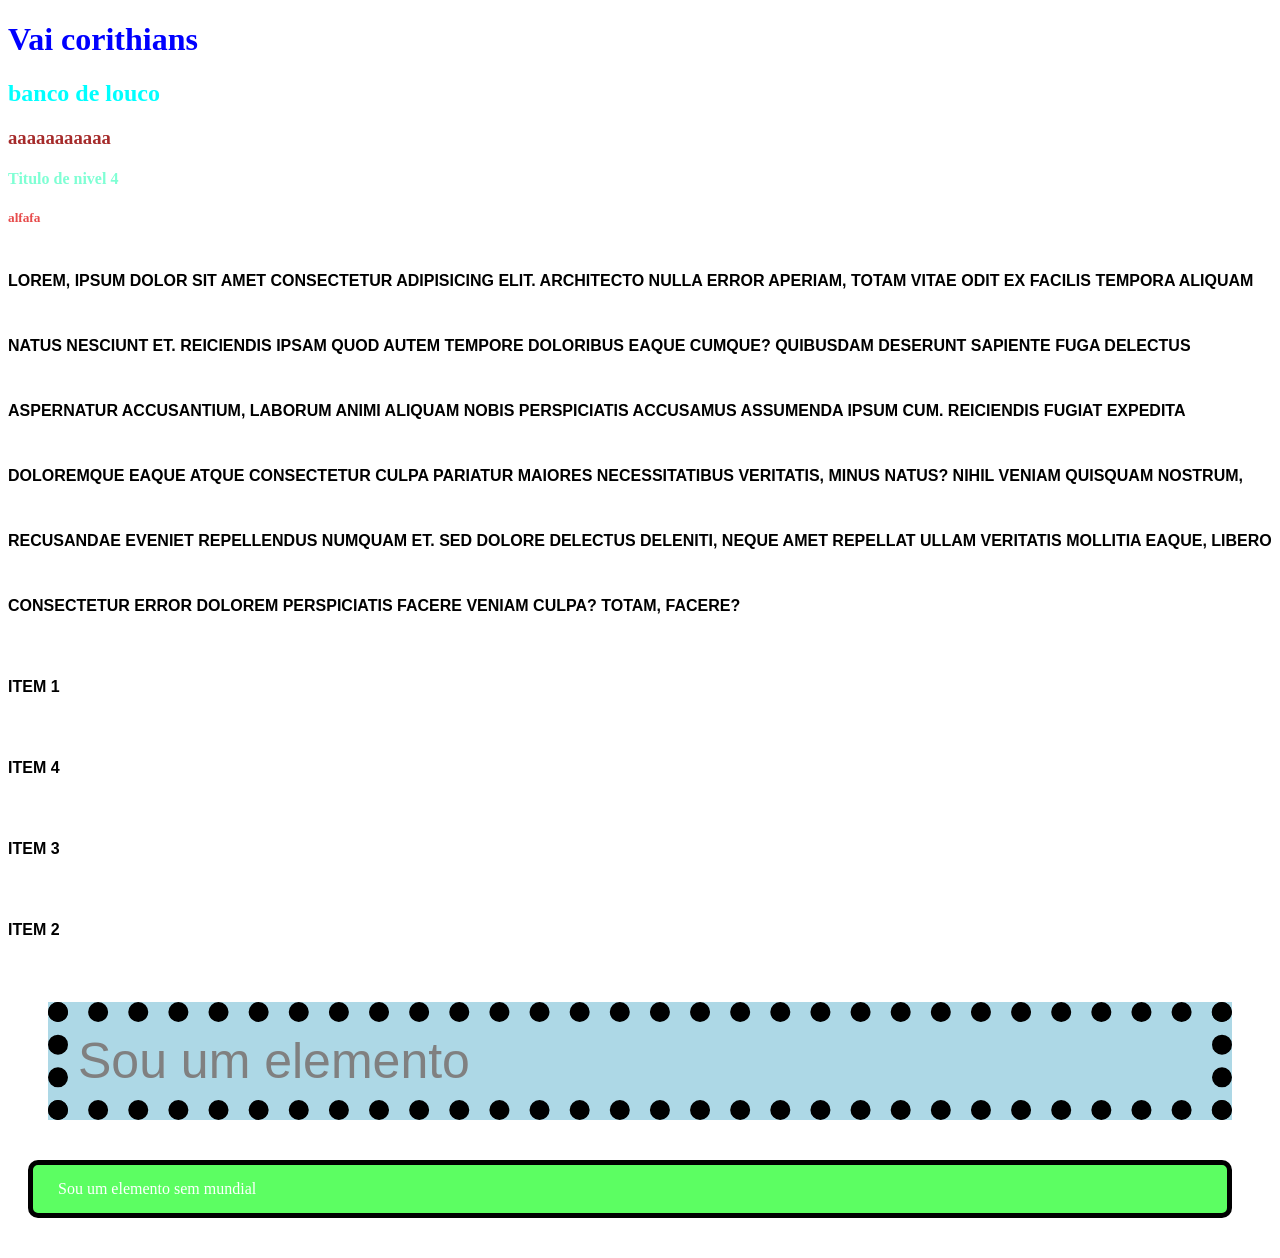
<file: css/index.html>
<!DOCTYPE html>
<html lang="pt-br">
<head>
    <meta charset="UTF-8">
    <meta name="viewport" content="width=device-width, initial-scale=1.0">
    <title>Trabalhando com cdd</title>
    <link rel="shortcut icon" href="download.jpeg" type="image/x-icon">
    <link rel="stylesheet" href="style.css">
</head>
<body>
    
    <h1>Vai corithians</h1>
    <h2>banco de louco</h2>
    <h3>aaaaaaaaaaa</h3>
    <h4>Titulo de nivel 4</h4>
    <h5 style="color:rgba(221, 0, 0, 0.700);">alfafa</h5>
    <style>
        h4{
            color: aquamarine;
        }
    </style>
    <p>Lorem, ipsum dolor sit amet consectetur adipisicing elit. Architecto nulla error aperiam, totam vitae odit ex facilis tempora aliquam natus nesciunt et. Reiciendis ipsam quod autem tempore doloribus eaque cumque?
    Quibusdam deserunt sapiente fuga delectus aspernatur accusantium, laborum animi aliquam nobis perspiciatis accusamus assumenda ipsum cum. Reiciendis fugiat expedita doloremque eaque atque consectetur culpa pariatur maiores necessitatibus veritatis, minus natus?
    Nihil veniam quisquam nostrum, recusandae eveniet repellendus numquam et. Sed dolore delectus deleniti, neque amet repellat ullam veritatis mollitia eaque, libero consectetur error dolorem perspiciatis facere veniam culpa? Totam, facere?</p>

    <p> Item 1 </p>
    <p class="grupo1">item 4</p>
    <p class="grupo1">item 3</p>
    <p>item 2</p>

    
    <div class="box">Sou um elemento</div>
    <div class="box2">Sou um elemento sem mundial</div>

</body>
</html>
</file>
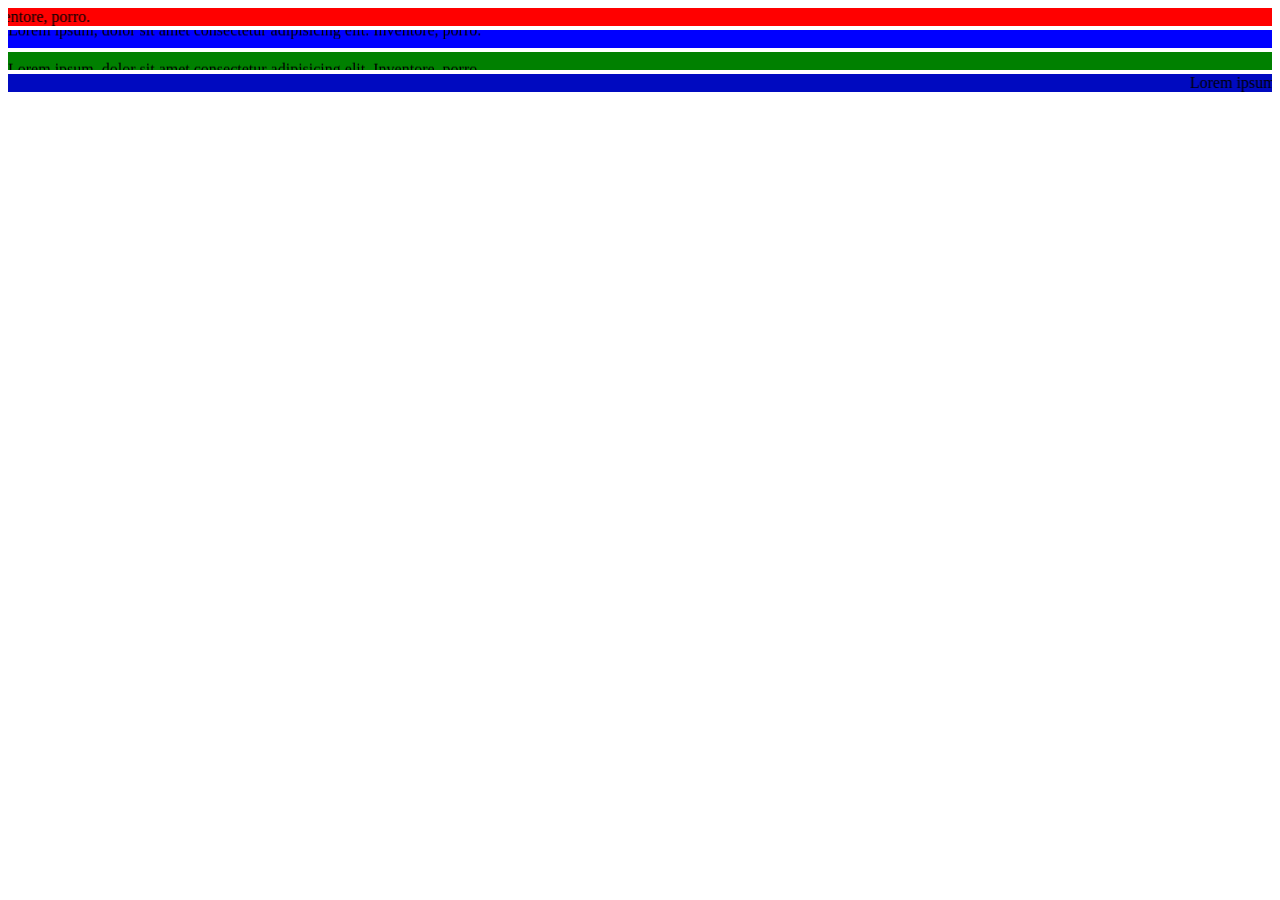
<file: template/index.html>
<!DOCTYPE html>
<html lang="en">
<head>
    <meta name="author" content="github.com/Igorbixofis">
    <meta charset="UTF-8">
    <meta name="viewport" content="width=device-width, initial-scale=1.0">
    <title>aba</title>
</head>
<body>

  <!-- eu sou um comentario -->
   <marquee  bgcolor= "red " direction="right">Lorem ipsum, dolor sit amet consectetur adipisicing elit. Inventore, porro.</marquee>
   <marquee  bgcolor= "blue " direction="down">Lorem ipsum, dolor sit amet consectetur adipisicing elit. Inventore, porro.</marquee>
   <marquee  bgcolor= "green " direction="up">Lorem ipsum, dolor sit amet consectetur adipisicing elit. Inventore, porro.</marquee>
   <marquee  bgcolor= "lilac " direction="left">Lorem ipsum, dolor sit amet consectetur adipisicing elit. Inventore, porro.</marquee>
</body>
</html>
</file>
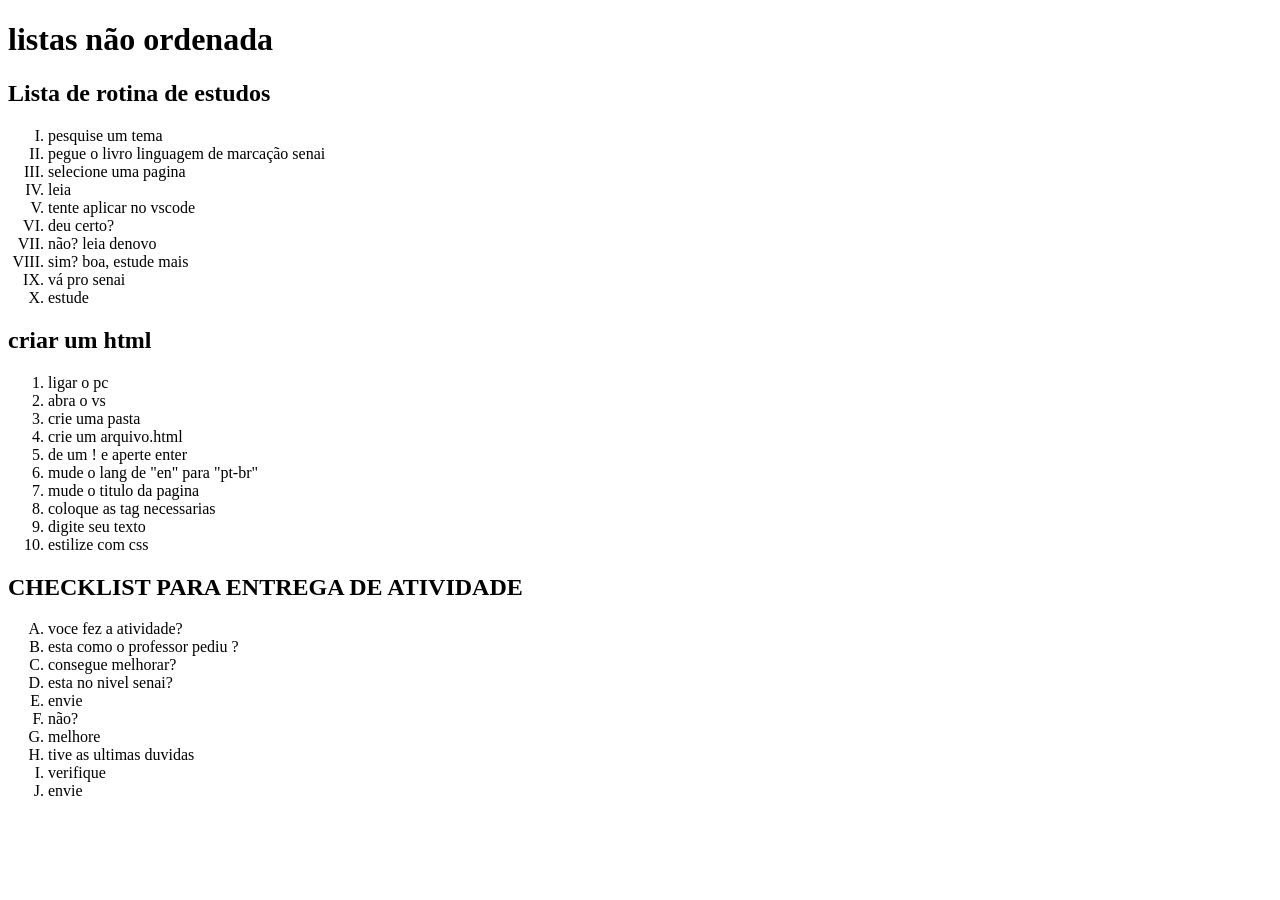
<file: aulas/listas/ordenada.html>
<!DOCTYPE html>
<html lang="pt-br">

<head>
    <meta charset="UTF-8">
    <meta name="viewport" content="width=device-width, initial-scale=1.0">
    <title>Não ordenada</title>
</head>

<body>
    <h1>listas não ordenada</h1>
    <h2>Lista de rotina de estudos</h2>
    <ol type="I">
        <li>pesquise um tema</li>
        <li>pegue o livro linguagem de marcação senai</li>
        <li>selecione uma pagina</li>
        <li>leia</li>
        <li>tente aplicar no vscode </li>
        <li>deu certo?</li>
        <li>não? leia denovo </li>
        <li>sim? boa, estude mais</li>
        <li>vá pro senai</li>
        <li>estude</li>
    </ol>
    <h2>criar um html</h2>
    <ol type="1">
        <li>ligar o pc</li>
        <li>abra o vs </li>
        <li>crie uma pasta</li>
        <li>crie um arquivo.html</li>
        <li>de um ! e aperte enter</li>
        <li>mude o lang de "en" para "pt-br"</li>
        <li>mude o titulo da pagina</li>
        <li>coloque as tag necessarias</li>
        <li>digite seu texto</li>
        <li>estilize com css</li>
    </ol>
    <h2>CHECKLIST PARA ENTREGA DE ATIVIDADE </h2>
    <ol type="A">
        <li>voce fez a atividade?</li>
        <li>esta como o professor pediu ?</li>
        <li>consegue melhorar?</li>
        <li>esta no nivel senai?</li>
        <li>envie</li>
        <li>não?</li>
        <li>melhore</li>
        <li>tive as ultimas duvidas</li>
        <li>verifique </li>
        <li>envie</li>
    </ol>


</body>

</html>
</file>
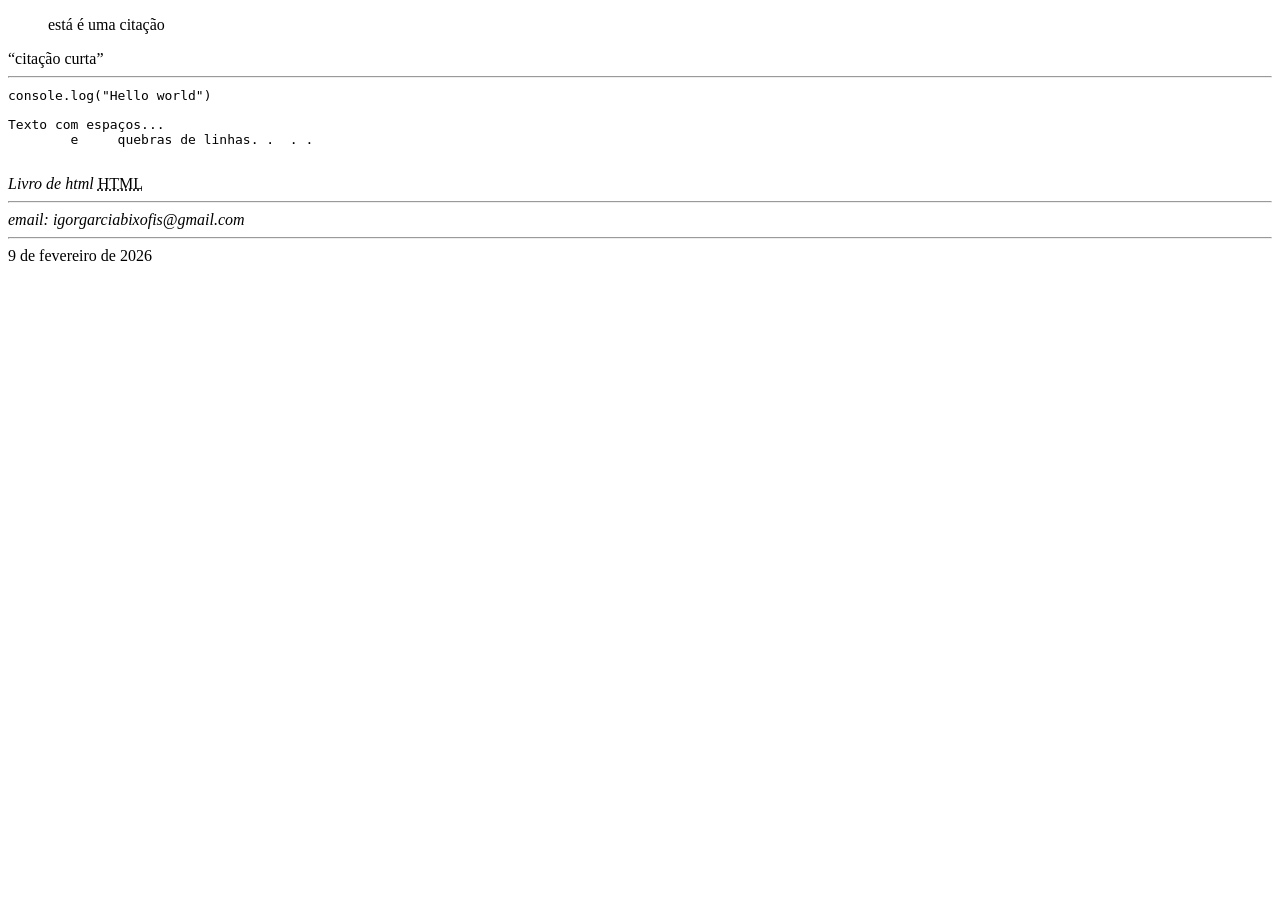
<file: aulas/texto/citacoes.code.html>
<!DOCTYPE html>
<html lang="en">
<head>
    <meta charset="UTF-8">
    <meta name="viewport" content="width=device-width, initial-scale=1.0">
    <title>citações em código</title>
</head>
<body>
    <blockquote>
        está é uma citação
    </blockquote>
    <q>citação curta</q>
    <hr>
    <code>console.log("Hello world")</code>
    <pre>Texto com espaços... 
        e     quebras de linhas. .  . . 
    </pre>
    <cite>Livro de html</cite>
    <abbr title="HyperText Markup Language">HTML</abbr>
    <hr>
    <address>
        email: igorgarciabixofis@gmail.com
    </address>
    <hr>
    <time datetime="2026-02-09"> 9 de fevereiro de 2026</time>
</body>
</html>
</file>
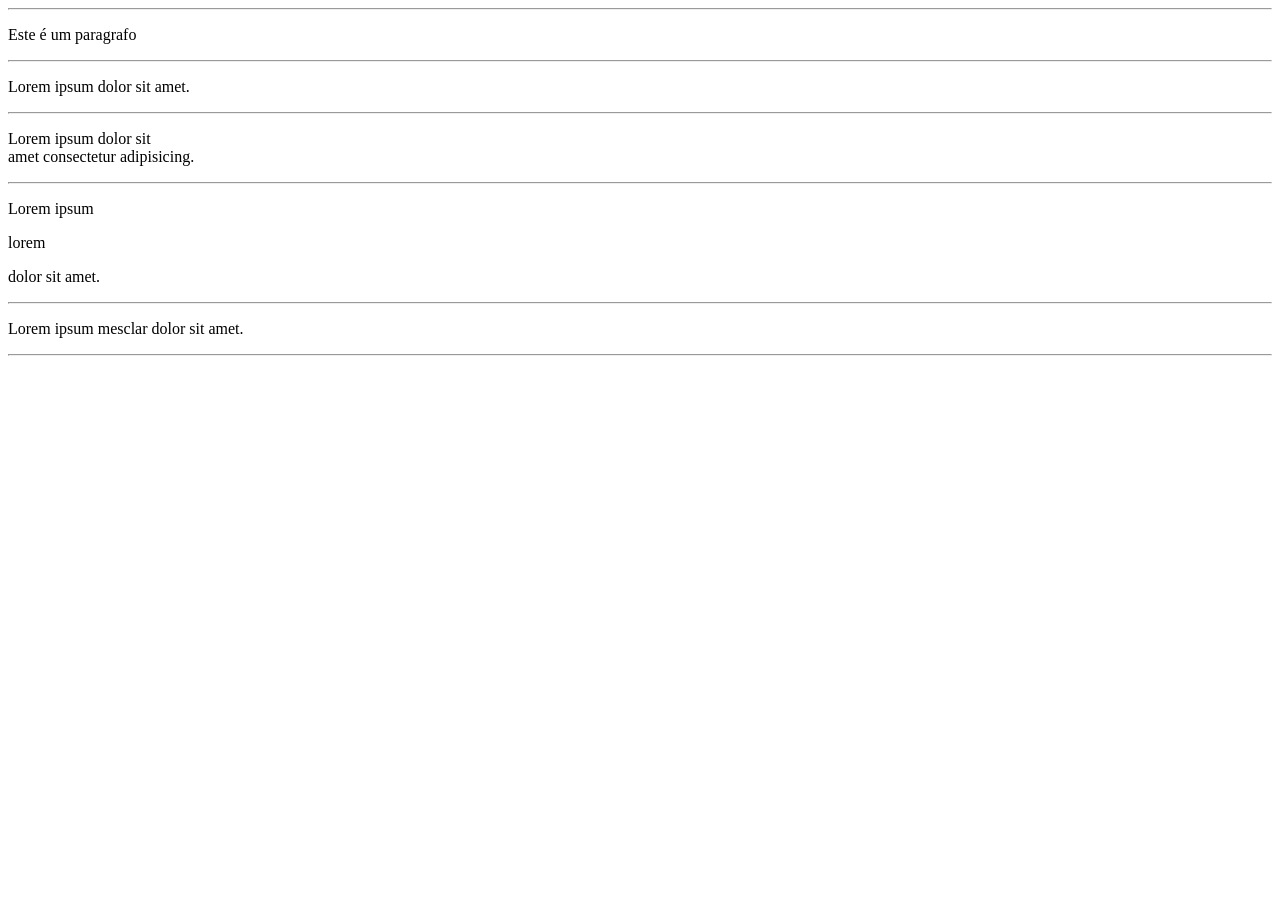
<file: aulas/texto/estrutura.html>
<!DOCTYPE html>
<html lang="en">
<head>
    <meta charset="UTF-8">
    <meta name="viewport" content="width=device-width, initial-scale=1.0">
    <title>Estrutura</title>
</head>
<body>
    <hr>
    <p>Este é um paragrafo</p>
    <hr>
    <p>Lorem ipsum dolor sit amet.</p>
    <hr>
    <p>Lorem ipsum dolor sit <br> amet consectetur adipisicing.</p>
    <hr>
    <p>Lorem ipsum <p>lorem</p> dolor sit amet.</p>
    <hr>
    <p>Lorem ipsum <span>mesclar</span> dolor sit amet.</p>
    <hr>
</body>
</html>
</file>
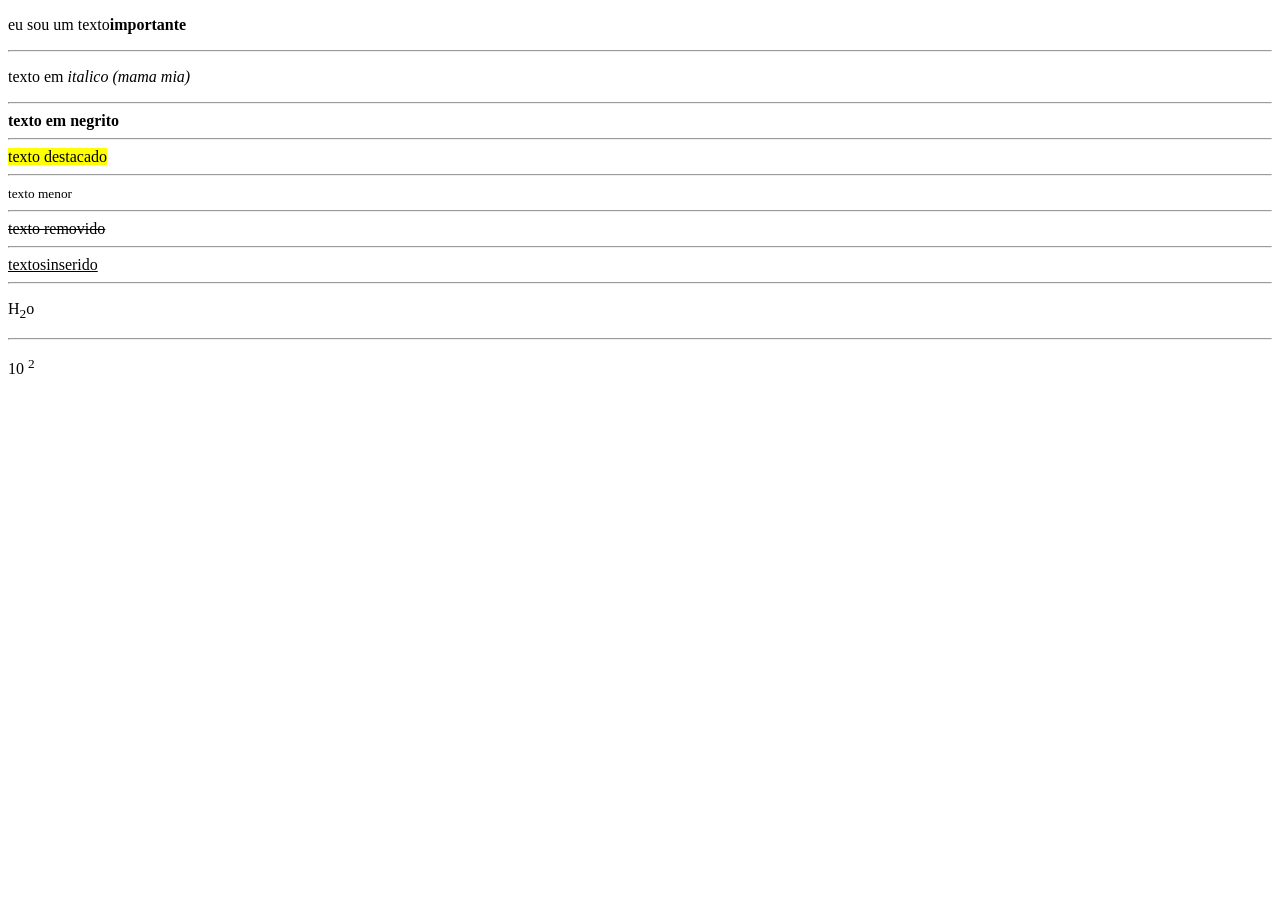
<file: aulas/texto/formatacao.html>
<!DOCTYPE html>
<html lang="en">
<head>
    <meta charset="UTF-8">
    <meta name="viewport" content="width=device-width, initial-scale=1.0">
    <title>formatação</title>
</head>
<body>
    <p>eu sou um texto<strong>importante</strong>
    </p>
    <hr>
    <p>texto em <em>italico (mama mia)
    </em>
<hr>
<b>texto em negrito</b>
<hr>
<mark>texto destacado</mark>
<hr>
<small>texto menor</small>
<hr>
<del>texto removido</del>
<hr>
<ins>textosinserido</ins>
<hr>
<P>H<sub>2</sub>o</P>
<hr>
<p>10 <sup>2</sup></p>
</p>
</body>
</html>
</file>
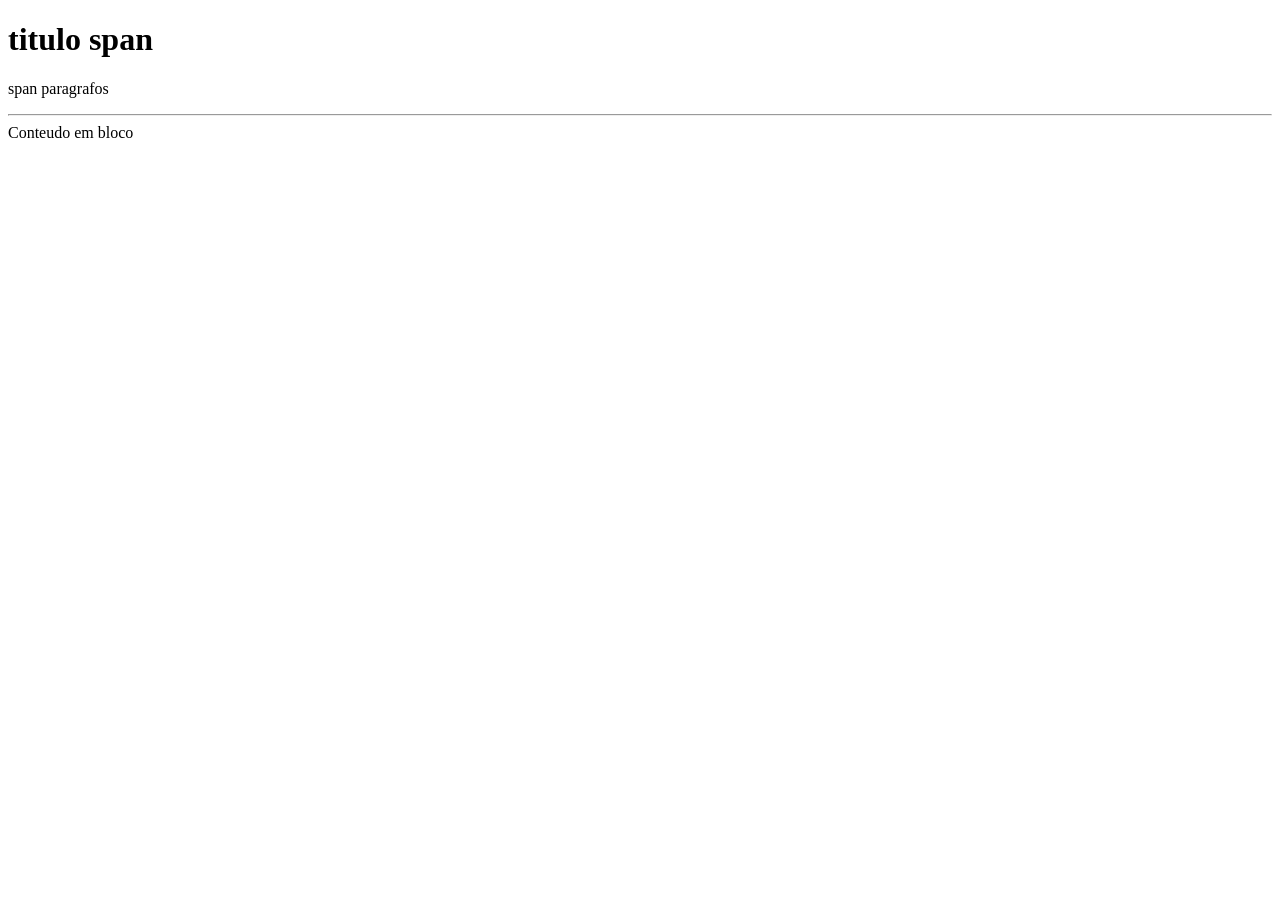
<file: aulas/texto/generico.html>
<!DOCTYPE html>
<html lang="en">
<head>
    <meta charset="UTF-8">
    <meta name="viewport" content="width=device-width, initial-scale=1.0">
    <title>Generico</title>
</head>
<body>
    <h1>titulo <span>span </span></h1>
    <p><span>span</span> paragrafos</p>
    <hr>
    <div>Conteudo em bloco</div>
</body>
</html>
</file>
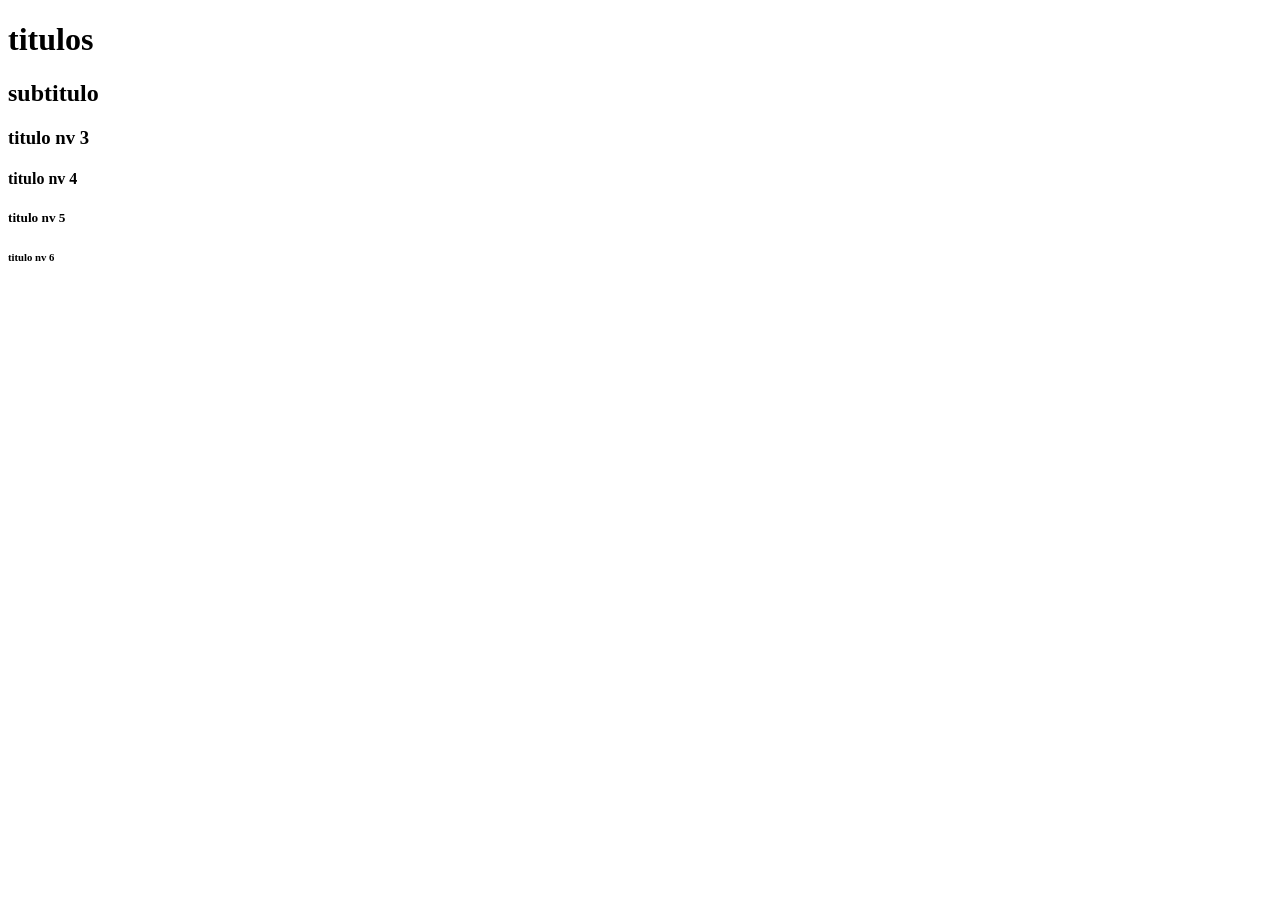
<file: aulas/texto/titulos.html>
<!DOCTYPE html>
<html lang="en">
<head>
    <meta charset="UTF-8">
    <meta name="viewport" content="width=device-width, initial-scale=1.0">
    <title>titulos</title>
</head>
<body>
    <h1>titulos</h1>
    <h2>subtitulo</h2>
    <h3>titulo nv 3</h3>
    <h4>titulo nv 4</h4>
    <h5>titulo nv 5</h5>
    <h6>titulo nv 6</h6>

</body>
</html>
</file>
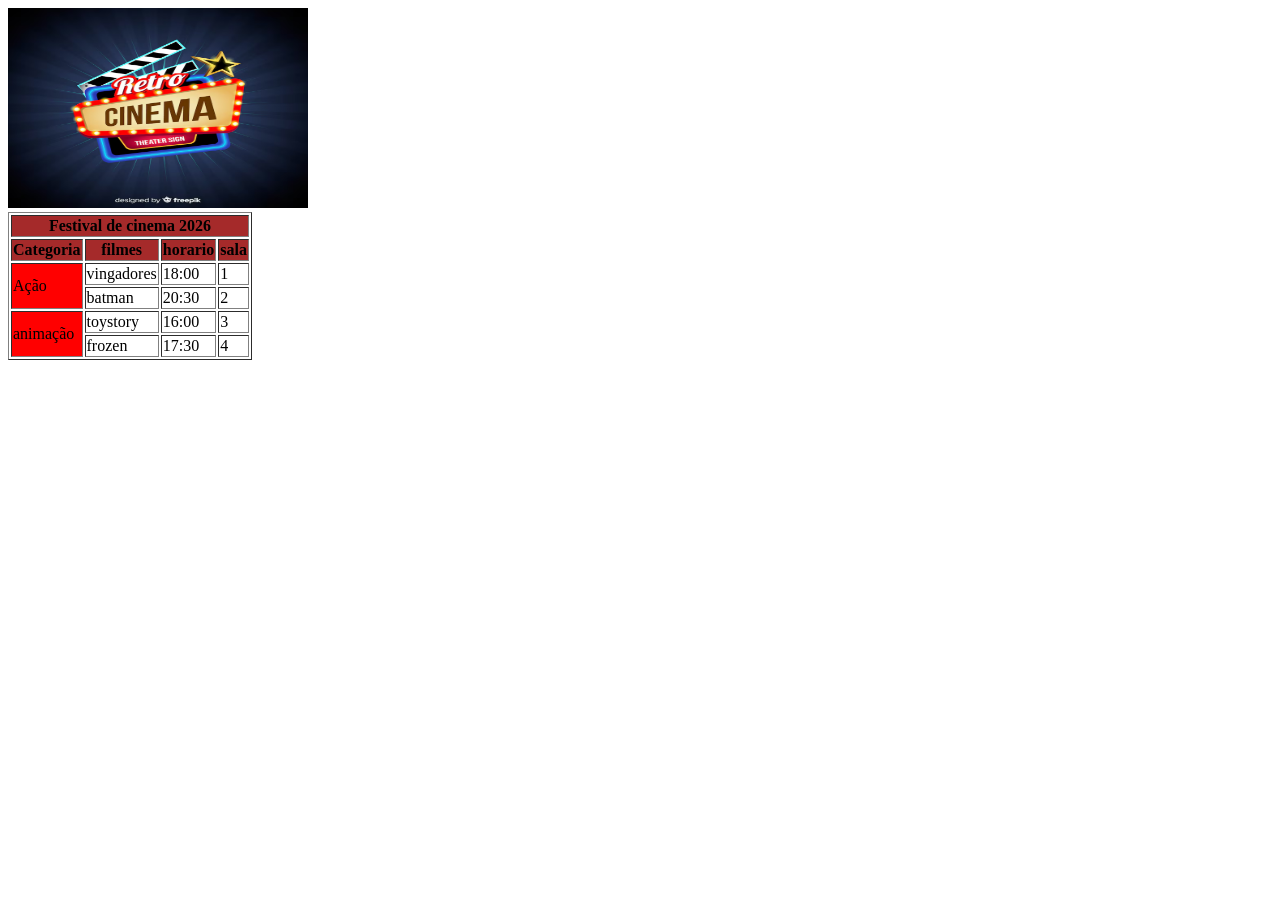
<file: aulas/listas/tabelas/exercicios2.html>
<!DOCTYPE html>
<html lang="pt-br">
<head>
    <meta charset="UTF-8">
    <meta name="viewport" content="width=device-width, initial-scale=1.0">
    <title>exercicio 2 </title>
    <link rel="stylesheet" href="style.css">
</head>
<body>
    <img src="fundo-retro-do-cinema_52683-1701.avif" alt="cinema">
    <table border="1">
        <thead>
            <th colspan="4">Festival de cinema 2026</th>
            <tr>
                <th>Categoria</th>
                <th>filmes</th>
                <th>horario</th>
                <th>sala</th>
            </tr>
        </thead>
        <tbody>
            <tr>
                <td rowspan="2" class="genero">Ação</td>
            <td>vingadores</td>
            <td>18:00</td>
            <td>1</td>
            </tr>
          <tr>
            <td>batman</td>
            <td>20:30</td>
            <td>2</td>
          </tr>
          <tr>
            <td rowspan="2" class="genero">animação</td>
            <td>toystory</td>
            <td>16:00</td>
            <td>3</td>
          </tr>
          <tr>
            <td>frozen</td>
            <td>17:30</td>
            <td>4</td>
          </tr>
        
        </tbody>
    </table>
</body>
</html>
</file>
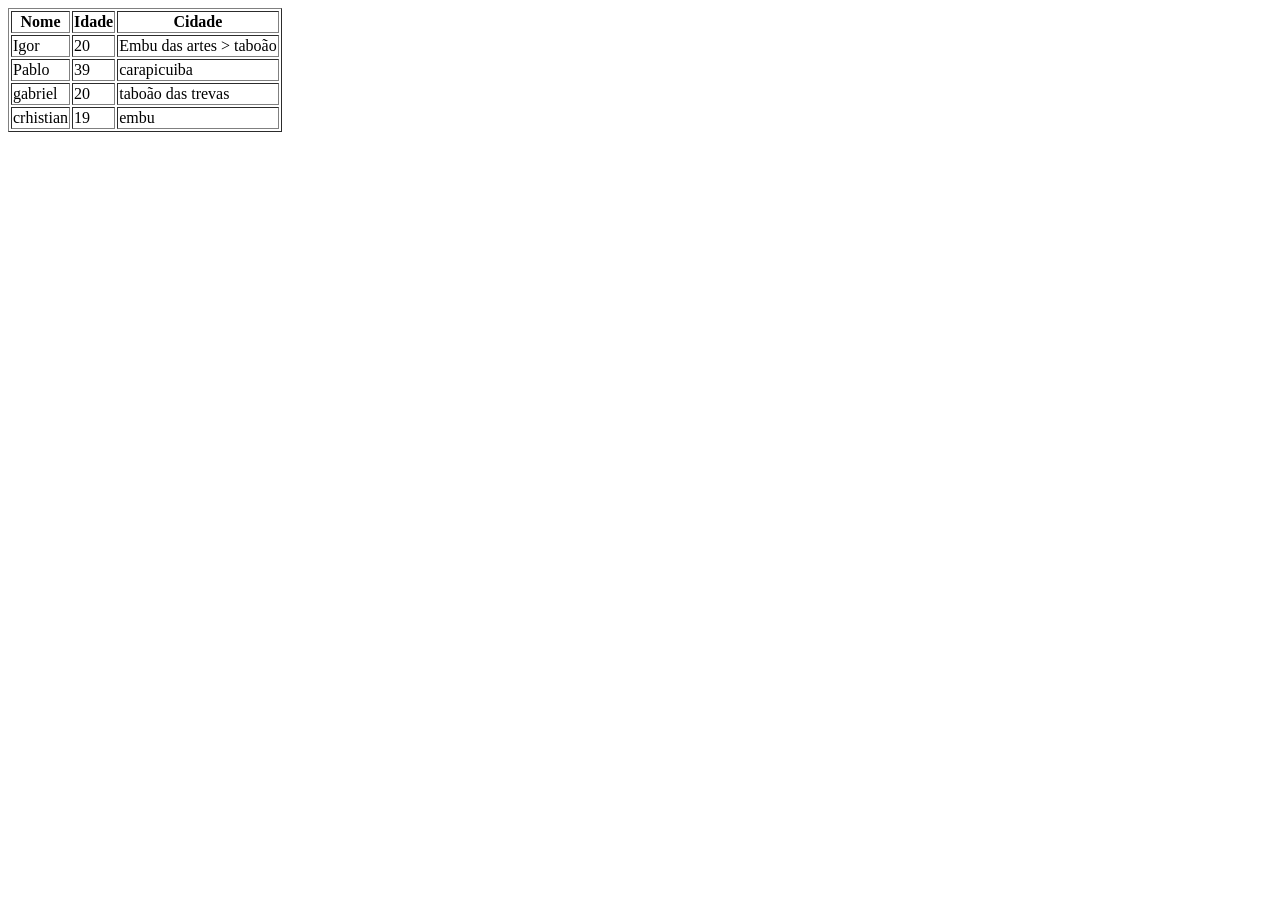
<file: aulas/listas/tabelas/tabelas.html>
<!DOCTYPE html>
<html lang="pt-br">
<head>
    <meta charset="UTF-8">
    <meta name="viewport" content="width=device-width, initial-scale=1.0">
    <title>Tabelas</title>
</head>
<body>
    <Table border="1">
        <thead>
            <tr>
                <th>Nome</th>   <!-- valor -->
                <th>Idade</th> 
                <th>Cidade</th>
            </tr>
        </thead>
        <tbody>
            <tr>
                <td>Igor</td>
                <td>20</td>
                <td>Embu das artes > taboão </td>
            </tr>
            <tr>
                <td>Pablo</td>
                <td>39</td>
                <td>carapicuiba</td>
            </tr>
            <tr>
                <td>gabriel</td>
                <td>20</td>
                <td>taboão das trevas</td>
            </tr>
            <tr>
                <td>crhistian</td>
                <td>19</td>
                <td>embu</td>
            </tr>
        </tbody> 
    </Table>
</body>
</html>
</file>
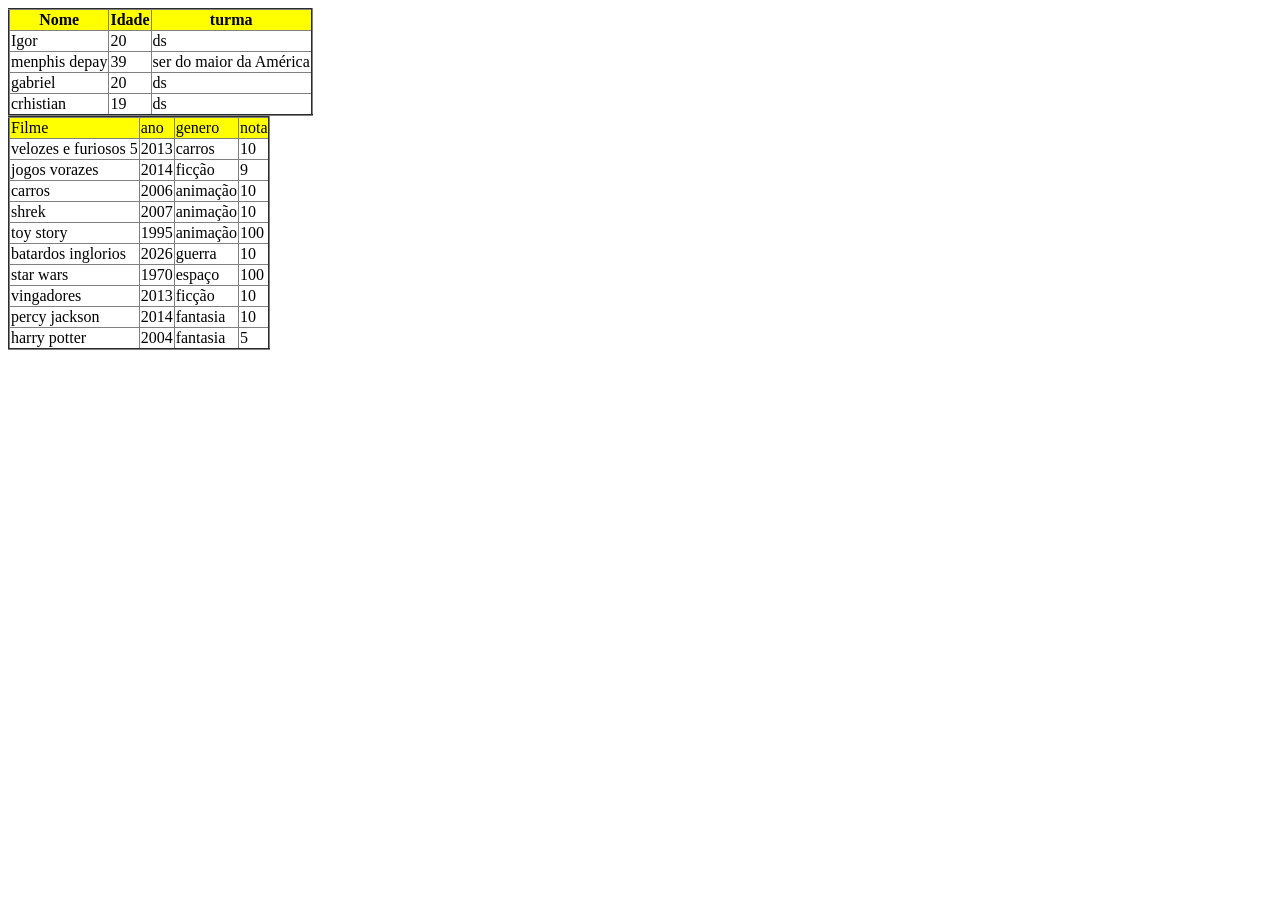
<file: aulas/listas/tabelas/tabelas2.html>
<!DOCTYPE html>
<html lang="pt-br">
<head>
    <meta charset="UTF-8">
    <meta name="viewport" content="width=device-width, initial-scale=1.0">
    <title>tabelas</title>
    <link rel="stylesheet" href="./tabelas.css">
</head>
<body>
    <table border="2">
      <thead>
            <tr>
                <th>Nome</th>   <!-- valor -->
                <th>Idade</th> 
                <th>turma</th>
            </tr>
        </thead>
        <tbody>
            <tr>
                <td>Igor</td>
                <td>20</td>
                <td>ds</td>
            </tr>
            <tr>
                <td>menphis depay</td>
                <td>39</td>
                <td>ser do maior da América</td>
            </tr>
            <tr>
                <td>gabriel</td>
                <td>20</td>
                <td>ds</td>
            </tr>
            <tr>
                <td>crhistian</td>
                <td>19</td>
                <td>ds</td>
            </tr>
        </tbody>   
    </table>

    <table border="2">
        <thead>
            <tr>
                <td>Filme</td>
                <td>ano</td>
                <td>genero</td>
                <td>nota</td>
            </tr>
        </thead>
        <tr>
            <td>velozes e furiosos 5</td>
            <td>2013</td>
            <td>carros</td>
            <td>10</td>
        </tr>
        <tr>
            <td>jogos vorazes</td>
            <td>2014</td>
            <td>ficção</td>
            <td>9</td>
        </tr>
        <tr>
            <td>carros</td>
            <td>2006</td>
            <td>animação</td>
            <td>10</td>
        </tr>
        <tr>
            <td>shrek</td>
            <td>2007</td>
            <td>animação</td>
            <td>10</td>
        </tr>
        <tr>
            <td>toy story</td>
            <td>1995</td>
            <td>animação</td>
            <td>100</td>
        </tr>
        <tr>
            <td>batardos inglorios</td>
            <td>2026</td>
            <td>guerra</td>
            <td>10</td>
        </tr>
        <tr>
            <td>star wars</td>
            <td>1970</td>
            <td>espaço</td>
            <td>100</td>
        </tr>
        <tr>
            <td>vingadores</td>
            <td>2013</td>
            <td>ficção</td>
            <td>10</td>
        </tr>
        <tr>
            <td>percy jackson</td>
            <td>2014</td>
            <td>fantasia</td>
            <td>10</td>
        </tr>
        <tr>
            <td>harry potter</td>
            <td>2004</td>
            <td>fantasia</td>
            <td>5</td>
        </tr>
    </table>
</body>
</html>
</file>
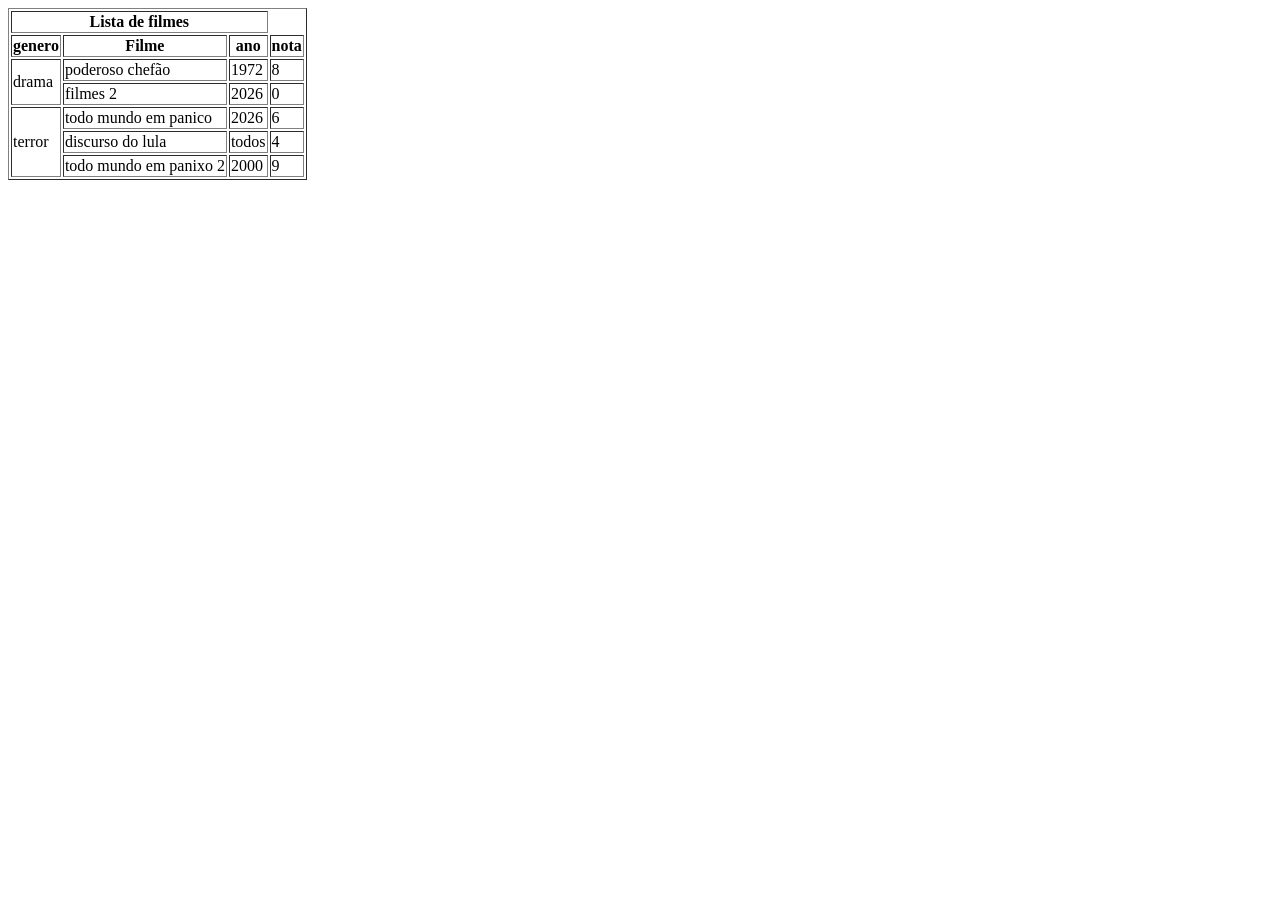
<file: aulas/listas/tabelas/tabelasMescladas.html>
<!DOCTYPE html>
<html lang="pt-br">
<head>
    <meta charset="UTF-8">
    <meta name="viewport" content="width=device-width, initial-scale=1.0">
    <title>tabelas mescladas</title>
</head>
<body>
    <table border="1">
       <thead>
        <tr>
            <th colspan="3">Lista de filmes</th>
        </tr>
        <tr>
            <th>genero</th>
            <th>Filme</th>
            <th>ano</th>
            <th>nota</th>
    </tr>
       </thead>       
        <tbody>
        <tr>
            <td rowspan="2">drama</td>
            <td>poderoso chefão</td>
            <td>1972</td>
            <td>8</td>
        </tr>

        <tr>
            <td>filmes 2 </td>
            <td>2026</td>
            <td>0</td>
        </tr>
         <tr>
            <td rowspan="3">terror</td>
            <td>todo mundo em panico</td>
            <td>2026</td>
            <td>6</td>
         </tr>
         <tr>
            <td>discurso do lula</td>
            <td>todos</td>
            <td>4</td>
         </tr>
         <tr>
            <td>todo mundo em panixo 2</td>
            <td>2000</td>
            <td>9</td>
         </tr>
        </tbody>
    </table>
</body>
</html>
</file>
<file: css/style.css>
/* -------sintaxe ---

selecotor{
   propriedade:valor}

*/
p{
    color: blueviolet; 
}
h1{
    color: blue;
}
h2{
    color: aqua;
}
h3{
    color: brown;
}

p{
    color: black;
    font-family: 'Franklin Gothic Medium', 'Arial Narrow', Arial, sans-serif;
    font-size: '50px';
    font-weight: 700;
    line-height: 65px;
    text-transform: uppercase;
}

grupo1{
    color: brown;
    font-weight: 900;
}

.box{
   /* width: 200px;
    height: 100px;*/
    background-color: lightblue;
    padding: 10px 10px 10px 10px;
    border: 20px dotted #000;
    margin: 40px;
    box-sizing: border-box;
    font-family: 'Lucida Sans', 'Lucida Sans Regular', 'Lucida Grande', 'Lucida Sans Unicode', Geneva, Verdana, sans-serif;
    font-size: 50px;
    font-weight: 40;
    color: gray;
    
}

.box2{
    background-color: #5cfe62;
    color: #fff;
    padding: 15px 25px;
    border: 5px solid #000;
    border-radius: 10px;
    margin: 40px;
    margin-left: 20px;
    box-sizing: border-box;
    font-family: Georgia, 'Times New Roman', Times, serif
    font-size: 50px;
    font-weight: 40;
    
}
</file>
<file: aulas/listas/tabelas/style.css>
thead{
    background-color: brown;

}
img {
  width: 300px;
  height: 200px;
}

.genero{
    background-color: red;
}
</file>
<file: aulas/listas/tabelas/tabelas.css>
table{
    border-collapse: collapse;
}

thead {
    background-color: yellow;
}
</file>
